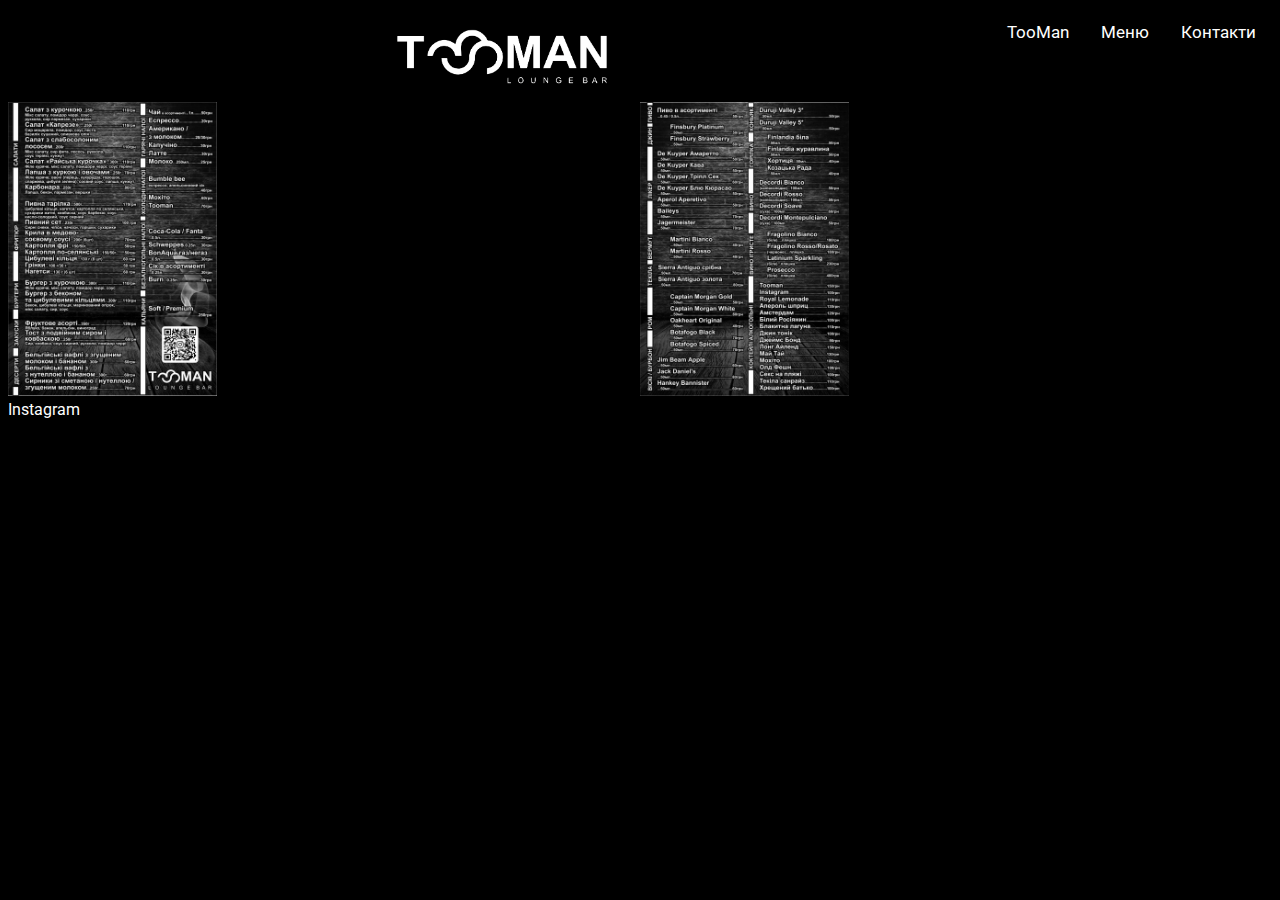
<file: page/index.html>
<!DOCTYPE html>
<html lang="en">
<head>
  <meta charset="UTF-8">
  <meta http-equiv="X-UA-Compatible" content="IE=edge">
  <meta name="viewport" content="width=device-width, initial-scale=1.0">

  <title>TooMan</title>

  <link rel="stylesheet" href="/dist/css/lightbox.css">

  <link rel="preconnect" href="https://fonts.googleapis.com">
  <link rel="preconnect" href="https://fonts.gstatic.com" crossorigin>
  <link href="https://fonts.googleapis.com/css2?family=Montserrat:wght@400;700&family=Roboto:wght@400;700&display=swap" rel="stylesheet">
  <!-- Style css -->
  <link rel="stylesheet" href="/style/style.css">
  <!-- Icon in tab -->
  <link rel="icon" type="/image/png" href="/icon/main_icon.png">

</head>
<body>
  <!-- Main block -->
<div class="main_block">

  <div class="topbar"> <!--top bar--> 
    
  
    <!-- <a class="home" href="/index.html">TOOMAN LOUNGE BAR</a> -->

    <a class="icon_main_position" href="/page/index.html"><img class="icon_main_page" src="/image/main_page_logo.png" alt="icon"> </a>

    
  
    <a  href="/page/index.html">TooMan</a>
    <a  href="/page/Menu.html">Меню</a>
    <!-- <a  href="">Hookah Shop</a> -->
    <a  href="/page/contact.html">Контакти</a>
   
  
  </div>

  <div class="link_board">

    
    <a class="food" href="/image/Menu/food.jpg"  data-lightbox="test"> <img class="food" src="/image/Menu/food.jpg" alt="Страви"></a>
    <a class="alco" href="/image/Menu/alco.jpg" data-lightbox="test"> <img class="alco" src="/image/Menu/alco.jpg" alt="Напої"></a>


    <!-- <img class="food" src="/image/Menu/food.jpg" alt="Страви">
    <img class="alco" src="/image/Menu/alco.jpg" alt="Напої"> -->

    <!-- <img class="main_logo" src="/icon/menu.png" alt="Menu">
    <img class="main_logo" src="/icon/shop.png" alt="Hookah Shop">
    <img class="main_logo" src="/icon/about.png" alt="Contact"> -->
    
    <script src="/dist/js/lightbox-plus-jquery.js"></script>
  </div>
  
  <div class="social">
    <a  href="https://www.instagram.com/tooman.che/">Instagram</a>
  </div>
  
</div>



</body>
</html>
</file>
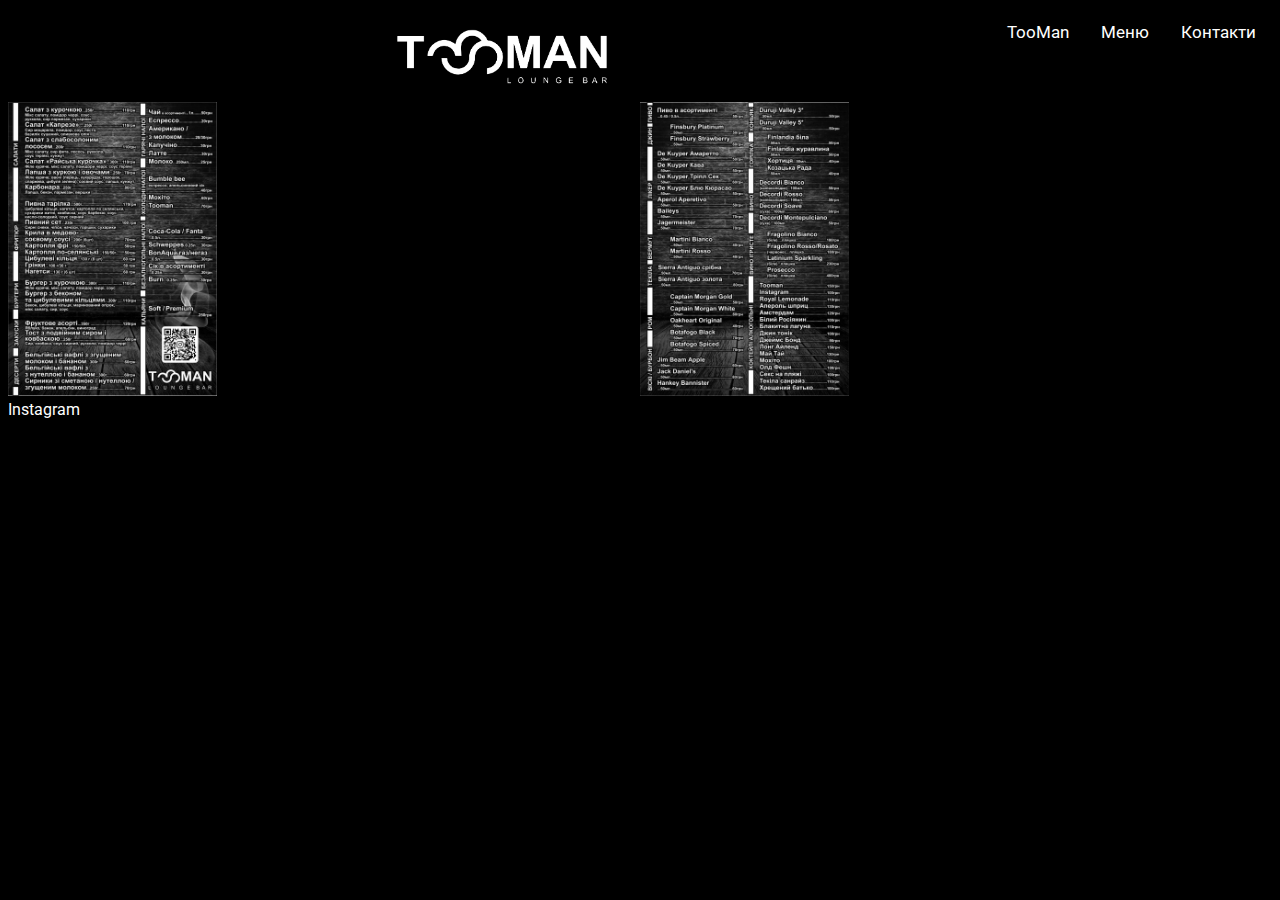
<file: page/Menu.html>
<!DOCTYPE html>
<html lang="en">
<head>
  <meta charset="UTF-8">
  <meta http-equiv="X-UA-Compatible" content="IE=edge">
  <meta name="viewport" content="width=device-width, initial-scale=1.0">

  <title>TooMan</title>

  <link rel="stylesheet" href="/dist/css/lightbox.css">

  <link rel="preconnect" href="https://fonts.googleapis.com">
  <link rel="preconnect" href="https://fonts.gstatic.com" crossorigin>
  <link href="https://fonts.googleapis.com/css2?family=Montserrat:wght@400;700&family=Roboto:wght@400;700&display=swap" rel="stylesheet">
  <!-- Style css -->
  <link rel="stylesheet" href="/style/style.css">
  <!-- Icon in tab -->
  <link rel="icon" type="/image/png" href="/icon/main_icon.png">

</head>
<body>
  <!-- Main block -->
<div class="main_block">

  <div class="topbar"> <!--top bar--> 
    
  
    <!-- <a class="home" href="/index.html">TOOMAN LOUNGE BAR</a> -->

    <a class="icon_main_position" href="/index.html"><img class="icon_main_page" src="/image/main_page_logo.png" alt="icon"> </a>

    
  
    <a  href="/index.html">TooMan</a>
    <a  href="/page/Menu.html">Меню</a>
    <!-- <a  href="">Hookah Shop</a> -->
    <a  href="/page/contact.html">Контакти</a>
   
  
  </div>

  <div class="link_board">

    
    <a class="food" href="/image/Menu/food.jpg"  data-lightbox="test"> <img class="food" src="/image/Menu/food.jpg" alt="Страви"></a>
    <a class="alco" href="/image/Menu/alco.jpg" data-lightbox="test"> <img class="alco" src="/image/Menu/alco.jpg" alt="Напої"></a>


    <!-- <img class="food" src="/image/Menu/food.jpg" alt="Страви">
    <img class="alco" src="/image/Menu/alco.jpg" alt="Напої"> -->

    <!-- <img class="main_logo" src="/icon/menu.png" alt="Menu">
    <img class="main_logo" src="/icon/shop.png" alt="Hookah Shop">
    <img class="main_logo" src="/icon/about.png" alt="Contact"> -->
    
    <script src="/dist/js/lightbox-plus-jquery.js"></script>
  </div>
  
  <div class="social">
    <a  href="https://www.instagram.com/tooman.che/">Instagram</a>
  </div>
  
</div>



</body>
</html>
</file>
<file: style/style.css>
body{
background-color: black;
font-family: 'Montserrat', sans-serif;
font-family: 'Roboto', sans-serif;
}

a {
  text-decoration: none; 
  color: white;
 }
 a:hover {
 /* text-decoration: bold; */
 font-weight: bold;
}

.topbar{
  display: flex;
  background-color: rgb(0, 0, 0);
  overflow: hidden;
}

.topbar a {
  display: flex;
  color: #ffffff;
  text-align: center;
  padding: 14px 16px;
  text-decoration: none;
  font-size: 17px;
}

.home{
  margin-right: auto;
  text-align: center;
}

.icon_main_position{
  align-items: center;
  margin-right: auto;
  margin-left: auto;
}

.icon_main_page{
  width: 300px;

}

.main_block{
  color: white;
  
}

.main_logo{
  width: 1000px;
}

.link_board{
  display: flex;
}

.link_board img {
  width: 33%;
}
</file>
